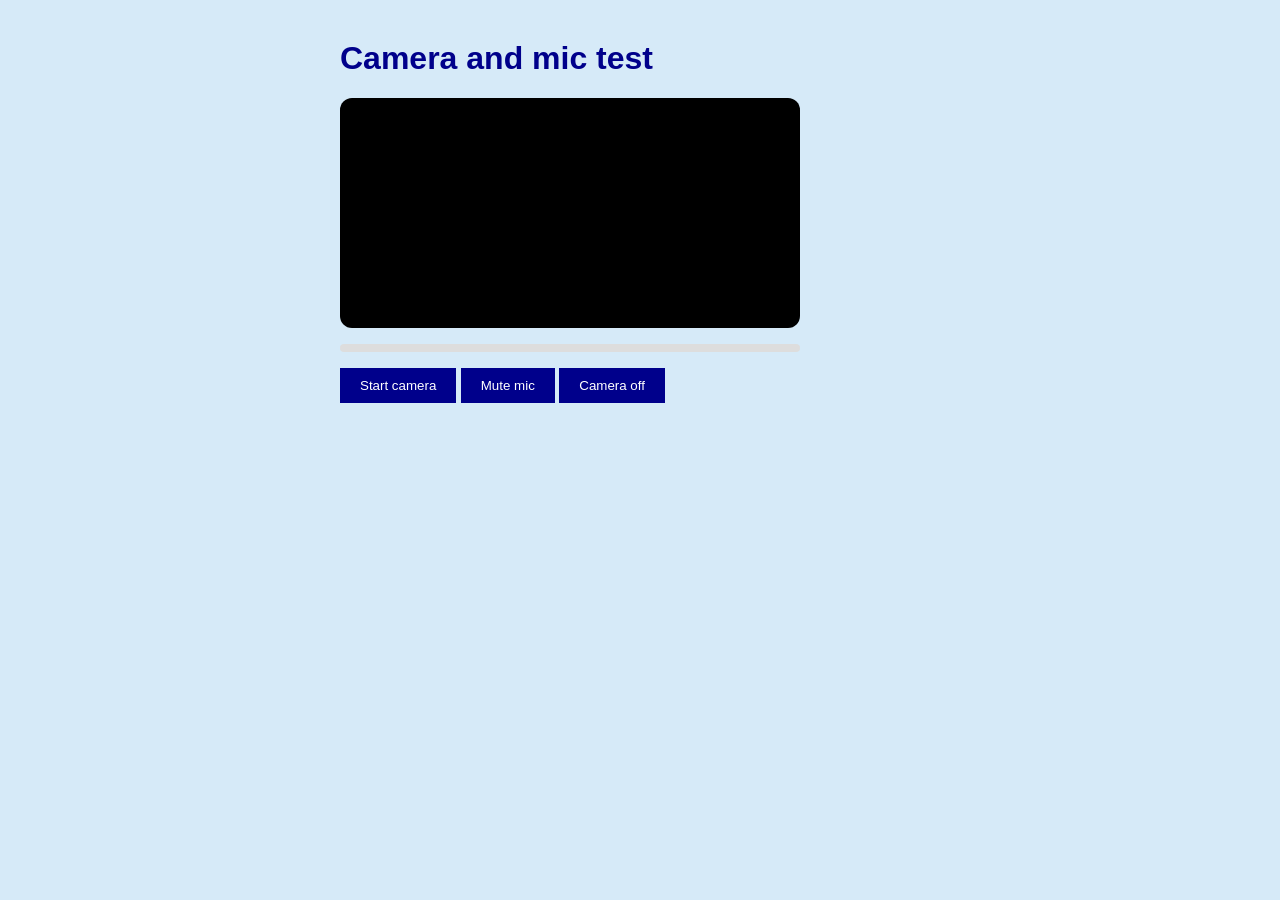
<file: video-test.html>
<!DOCTYPE html>
<!--
- Provides a standalone browser camera and microphone test.
- Uses styles.css and the browser's media APIs; it does not save media through server.py.
-->
<html lang="en">
<head>
  <meta charset="UTF-8">
  <meta name="viewport" content="width=device-width, initial-scale=1"> <!-- makes the page fit phone screens -->
  <title>Camera and mic test</title>
  <link rel="stylesheet" href="styles.css"> <!-- reuses your site's colors and fonts -->
  <style>
    video { width: 100%; max-width: 460px; border-radius: 12px; background: #000; } /* video box: fills the width up to 460px, black while the camera is off */
    #bar { max-width: 460px; height: 8px; border-radius: 4px; background: #ddd; margin: 12px 0; } /* grey track behind the mic level */
    #level { height: 100%; width: 0; border-radius: 4px; background: #2563eb; } /* blue fill that grows with your voice */
  </style>
</head>
<body>
  <h1>Camera and mic test</h1>
  <video id="me" autoplay playsinline muted></video> <!-- muted stops you hearing your own echo; playsinline is required for iPhones -->
  <div id="bar"><div id="level"></div></div> <!-- the mic level bar -->
  <p id="msg"></p> <!-- error messages show here, e.g. permission denied -->
  <button id="start">Start camera</button> <!-- the browser only asks for camera access after a click -->
  <button id="mic">Mute mic</button>
  <button id="cam">Camera off</button>

<script>
let stream; // holds the live camera + mic feed once started

document.getElementById("start").onclick = async () => { // runs when Start camera is clicked
  try {
    stream = await navigator.mediaDevices.getUserMedia({ video: true, audio: true }); // asks for camera + mic; the browser's permission popup appears here
    document.getElementById("me").srcObject = stream; // shows the feed in the video box
    startMeter(stream); // starts the mic level bar
  } catch (err) {
    document.getElementById("msg").textContent = "Couldn't open camera or mic: " + err.name; // NotAllowedError = clicked Block, NotFoundError = no device found
  }
};

function toggle(kind, button, onText, offText) { // one helper for both buttons
  if (!stream) return; // does nothing until the camera has started
  const track = kind === "audio" ? stream.getAudioTracks()[0] : stream.getVideoTracks()[0]; // picks the mic or camera track
  track.enabled = !track.enabled; // flips it on or off without stopping the stream
  button.textContent = track.enabled ? onText : offText; // updates the button label
}
document.getElementById("mic").onclick = (e) => toggle("audio", e.target, "Mute mic", "Unmute mic"); // mute button
document.getElementById("cam").onclick = (e) => toggle("video", e.target, "Camera off", "Camera on"); // camera button

function startMeter(s) { // draws the mic level bar
  const ctx = new AudioContext(); // the browser's audio engine
  const analyser = ctx.createAnalyser(); // measures loudness
  ctx.createMediaStreamSource(s).connect(analyser); // feeds your mic into the analyser
  const data = new Uint8Array(analyser.fftSize); // buffer for raw sound samples
  (function tick() { // runs once per screen frame
    analyser.getByteTimeDomainData(data); // fills the buffer with the current sound wave
    let peak = 0; // loudest sample this frame
    for (const v of data) peak = Math.max(peak, Math.abs(v - 128) / 128); // 128 means silence, so distance from it is loudness
    document.getElementById("level").style.width = Math.min(peak * 200, 100) + "%"; // the x200 makes quiet voices visible; capped at 100%
    requestAnimationFrame(tick); // repeats
  })();
}
</script>
</body>
</html>
</file>
<file: styles.css>
/*
 * - Styles the shared layout and controls used by the HTML pages.
 * - Connects to index.html, ask.html, ask-mykai.html, chat.html, about.html, and video-test.html.
 */

/* The whole page.
           font-family = the font. Try Georgia or Verdana.
           background = page color. Try #eaf4fb (lighter) or #aed6f1 (stronger).
           max-width = how wide the column gets. Raise it for a wider page.
           margin: 40px auto = 40px of space on top, and "auto" centers the column.
           padding: 0 16px = space on the left and right so text never touches a phone's edge. */
        body { font-family: Arial, sans-serif; background: #d6eaf8; max-width: 600px; margin: 40px auto; padding: 0 16px; }
 
        /* The big heading. Change the color name, or use a hex like #ff6600.
           Keep it dark so it stays readable on the light blue. */
        h1 { color: darkblue; }
         .center-text {text-align: center;}
         
         #welcomeTitle{
            cursor: pointer;
            transition: transform 0.2 ease;
         }

         #welcomeTitle:hover {
            transform: scale(1.03);
         }

         .secret-active{
            animation: secretPop 0.4s ease;
         }

         @keyframes secretPop {
            50% {
               transform: scale(1.15) rotate(-3deg);
            }
         }
      
        /* One row = a label and its box side by side.
           display: flex puts items on one line.
           align-items: flex-start lines them up at the top.
           gap = space between the label and the box.
           margin-bottom = space under each row. */
        .row { display: flex; align-items: flex-start; gap: 12px; margin-bottom: 16px; }
 
        /* The typing boxes inside a row.
           flex: 1 = fill all the leftover width.
           padding = space between the box edge and the text you type (bigger = roomier).
           box-sizing keeps the padding from making the box too wide. */
        .row input, .row textarea { flex: 1; padding: 8px; box-sizing: border-box; }
 
        /* Height of the big description box. Raise it for a taller box. */
        textarea { height: 100px; }
 
        /* The words "Question:" and "Description:".
           font-weight: bold = thick text (use normal for thin).
           width: 110px = keeps both boxes lined up. Raise it if a label wraps onto two lines.
           padding-top = pushes the label down so it lines up with the box text. */
        label { font-weight: bold; width: 110px; padding-top: 8px; }
 
        /* The Submit button.
           background = button color. color = text color. Keep them contrasting so it's readable.
           border: none removes the default outline. cursor: pointer shows a hand when hovering. */
        button { padding: 10px 20px; background: darkblue; color: white; border: none; cursor: pointer; }
 
        /* The "Chat" button inside a card. Same dark blue as Submit so the site feels consistent.
           display: inline-block lets it have padding but stay only as wide as its text. */
        .card a { display: inline-block; margin-top: 8px; padding: 6px 14px; background: darkblue; color: white; text-decoration: none; }
 
        /* Small gray text, like "33% similar". Change font-size for bigger or smaller. */
        .small { font-size: 13px; color: #444; }


        /* Each choice is a white card that is also a link. padding = space inside, border = dark blue outline */
        .card { display: block; background: white; color: darkblue; text-decoration: none; padding: 20px; margin-bottom: 14px; border: 2px solid darkblue; border-radius: 8px; text-align: left; }

        /* Card title: big and bold so visitors can scan the choices quickly */
        .card strong { display: block; font-size: 20px; }

        /* Small gray description under each title. Keep it to one short line */
        .card span { display: block; font-size: 14px; color: #444; margin-top: 4px; }

        /* Hover effect: card turns light blue when the mouse is over it, so visitors know it's clickable */
        .card:hover { background: #eaf4fb; }

        /* Panels for profile setup and the personal chat-room list. */
        .profile-panel { background: white; padding: 14px; margin: 16px 0; border: 1px solid darkblue; border-radius: 8px; }
        .profile-panel h2 { margin-top: 0; }
        .profile-qr { display: block; width: min(320px, 100%); height: auto; margin: 12px auto; }
        #qrScannerVideo { display: block; width: min(480px, 100%); background: #111; margin: 12px 0; }

        /* The line under the heading showing what the two questions are about.
           font-size = text size. color = gray. margin-bottom = space below it. */
        #topic { font-size: 14px; color: #444; margin-bottom: 12px; }

        /* The white box where messages appear.
           height = how tall it is (raise it for a taller chat).
           overflow-y: auto = adds a scrollbar when messages don't fit.
           border-radius = rounded corners. padding = space inside the box. */
        #messages { background: white; border-radius: 6px; height: 360px; overflow-y: auto; padding: 12px; }

        /* One message bubble (applies to every message).
           max-width: 75% = a bubble never gets wider than 3/4 of the box, so long messages wrap.
           padding = space around the text inside the bubble. margin-bottom = space between bubbles.
           border-radius: 12px = rounded bubble (bigger number = rounder).
           word-wrap makes very long words break instead of overflowing. */
        .msg { max-width: 75%; padding: 8px 12px; margin-bottom: 8px; border-radius: 12px; word-wrap: break-word; }

        /* YOUR messages: dark blue with white text, pushed to the right.
           margin-left: auto is what pushes it right. Change the colors to restyle your bubbles. */
        .mine { background: darkblue; color: white; margin-left: auto; }

        /* THEIR messages: light blue with dark text, on the left (the default side). */
        .theirs { background: #d6eaf8; color: #222; }

        /* The row holding the typing box and Send button.
           display: flex puts them on one line. gap = space between them. margin-top = space above. */
        #sendRow { display: flex; gap: 8px; margin-top: 12px; }

        /* The text box where you type. flex: 1 = it takes all the leftover width. */
        #text { flex: 1; padding: 10px; box-sizing: border-box; }

         /* Arrange the local and remote camera previews in two equal columns. */
         .call-videos {
            display: grid; /* Use a grid so both previews line up. */
            grid-template-columns: repeat(2, minmax(0, 1fr)); /* Make two equal-width video columns. */
            gap: 8px; /* Leave space between the previews. */
            margin: 12px 0; /* Separate the previews from nearby controls. */
         }

         .call-remote-videos {
            display: grid; /* Keep each remote participant in a separate tile. */
            grid-template-columns: repeat(2, minmax(0, 1fr)); /* Show several call participants in a grid. */
            gap: 8px; /* Separate the participant tiles. */
         }

         .call-pip-source {
            position: fixed;
            top: 0;
            left: 0;
            width: 1px;
            height: 1px;
            opacity: 0;
            pointer-events: none;
         }

         .call-video span {
            display: block; /* Put each participant's name below their video. */
            margin-top: 4px; /* Add a little space below the video. */
         }

         /* Keep each video inside its column and crop it to a consistent shape. */
         .call-videos video {
            width: 100%; /* Fill the available column width. */
            aspect-ratio: 4 / 3; /* Keep video previews at a familiar camera shape. */
            object-fit: cover; /* Fill the frame without stretching the video. */
            background: #111; /* Show a dark area before video arrives. */
            border-radius: 6px; /* Slightly soften the video frame corners. */
         }

         .call-videos video.sharing-screen {
            /* Keep a shared screen or window fully visible instead of cropping it. */
            object-fit: contain; /* Keep the shared desktop or window fully visible. */
         }

         /* Stack the previews on narrow phones so each remains large enough to see. */
         @media (max-width: 480px) {
            .call-videos { grid-template-columns: 1fr; } /* Switch to one column below 480px. */
            .call-remote-videos { grid-template-columns: 1fr; } /* Keep remote videos readable on phones. */
         }

        /* The Send button. Same dark blue as the other pages so the site feels consistent. */
        button { padding: 10px 20px; background: darkblue; color: white; border: none; cursor: pointer; }

        /* The strip that holds the tags. flex + wrap puts tags side by side and wraps to a new line on narrow phones. */
#minorTags { display: flex; flex-wrap: wrap; gap: 8px; margin: 8px 0; }

/* One tag: a rounded pill. CHANGE: background (fill) and color (text) to match your site. */
.tag { background: #dbeafe; color: #1e3a8a; border-radius: 999px; padding: 4px 6px 4px 12px; font-size: 14px; display: inline-flex; align-items: center; gap: 6px; }

/* The x button inside a tag. No border or fill, so it looks like part of the pill rather than a big button. */
.tag button { background: none; border: none; color: inherit; cursor: pointer; font-size: 16px; line-height: 1; padding: 0 4px; }

/* Public-room cards keep join and invite actions together. */
.card button { margin-top: 8px; margin-left: 8px; }
/* Shows disabled form buttons as unavailable until the user can submit. */
button:disabled { opacity: 0.6; cursor: wait; }
/* Makes hidden account forms and controls stay out of the layout. */
[hidden] { display: none !important; }

/* Stacks only the room-creation fields on narrow screens for easier input. */
@media (max-width: 480px) {
    #createRoomForm .row { flex-direction: column; gap: 6px; }
    #createRoomForm label { width: auto; }
}
</file>
